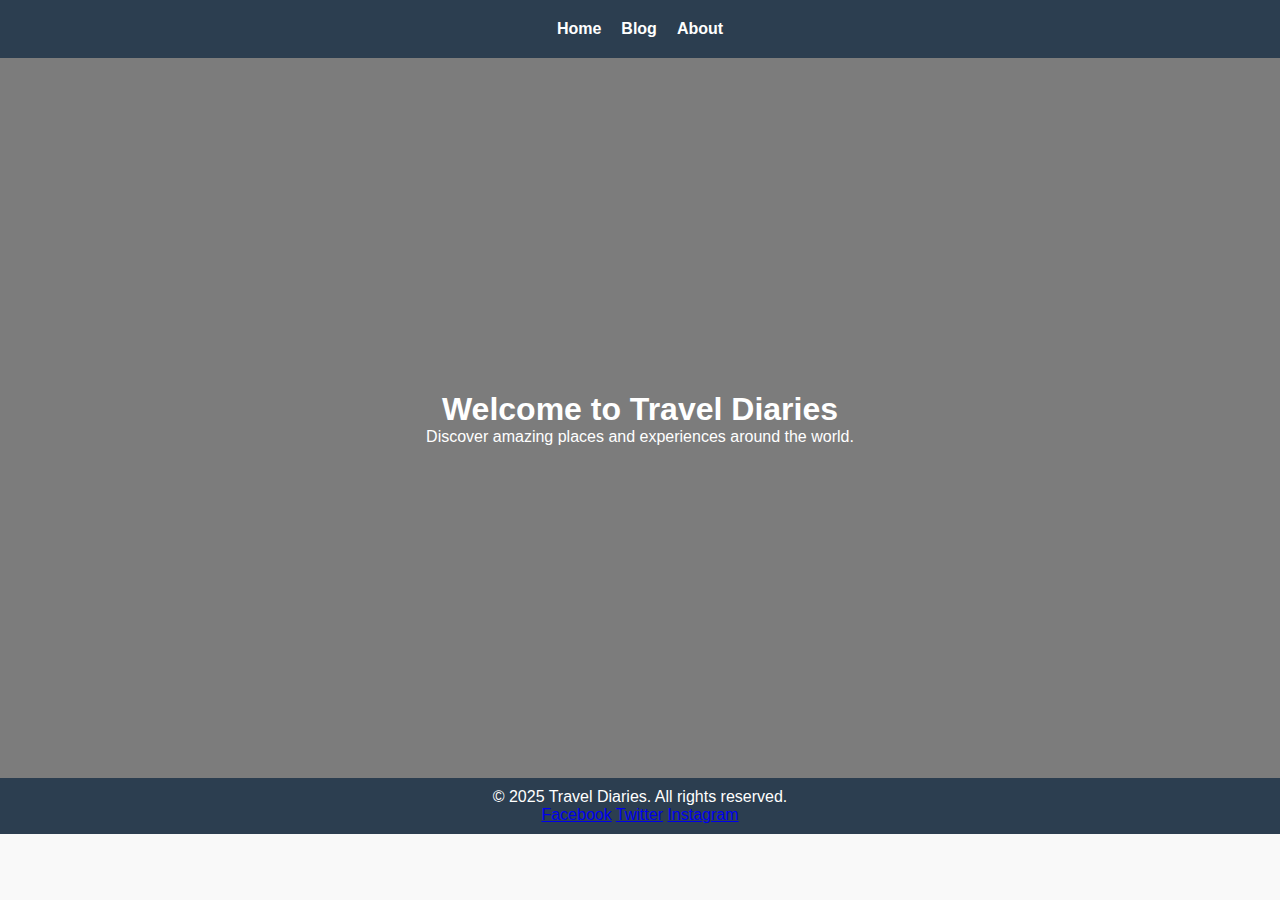
<file: Travel blog/index.html>
<!DOCTYPE html>
<html lang="en">
<head>
    <meta charset="UTF-8">
    <meta name="viewport" content="width=device-width, initial-scale=1.0">
    <title>Travel Blog</title>
    <link rel="stylesheet" href="travel.css">
</head>
<body>
    <header>
        <nav>
            <ul>
                <li><a href="index.html">Home</a></li>
                <li><a href="blog.html">Blog</a></li>
                <li><a href="about.html">About</a></li>
            </ul>
        </nav>
    </header>
    
    <section class="hero">
        <div class="hero-text">
            <h1>Welcome to Travel Diaries</h1>
            <p>Discover amazing places and experiences around the world.</p>
        </div>
    </section>   
    <footer>
        <p>&copy; 2025 Travel Diaries. All rights reserved.</p>
        <div class="social-links">
            <a href="#">Facebook</a>
            <a href="#">Twitter</a>
            <a href="#">Instagram</a>
        </div>
    </footer>
</body>
</html>
</file>
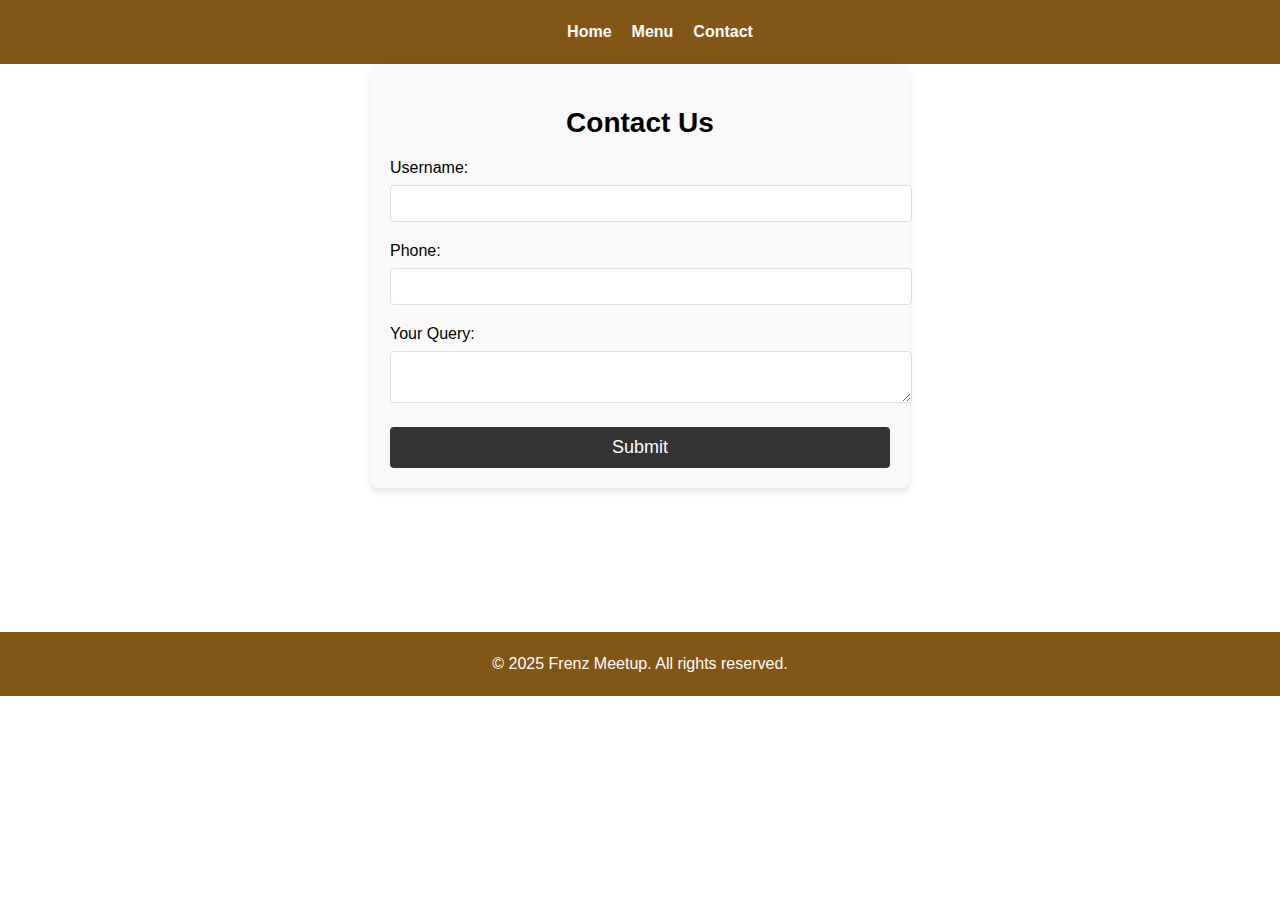
<file: Restaurants/contact.html>
<!DOCTYPE html>
<html lang="en">
<head>
    <meta charset="UTF-8">
    <meta name="viewport" content="width=device-width, initial-scale=1.0">
    <title>Contact - Restaurant App</title>
    <link rel="stylesheet" href="styles.css">
</head>
<body>
    <header>
        <nav>
            <ul>
                <li><a href="home.html">Home</a></li>
                <li><a href="menu.html">Menu</Menu></a></li>
                <li><a href="contact.html">Contact</a></li>
            </ul>
        </nav>
    </header>

    <div class="contact-form">
        <h2>Contact Us</h2>
        <form action="#">
            <label for="username">Username:</label>
            <input type="text" id="username" name="username" required>

            <label for="phone">Phone:</label>
            <input type="text" id="phone" name="phone" required>

            <label for="query">Your Query:</label>
            <textarea id="query" name="query" required></textarea>

            <button type="submit">Submit</button>
        </form>
    </div>
    <br><br><br><br><br><br><br><br>
    <footer>
        <p>&copy; 2025 Frenz Meetup. All rights reserved.</p>
    </footer>
</body>
</html>
</file>
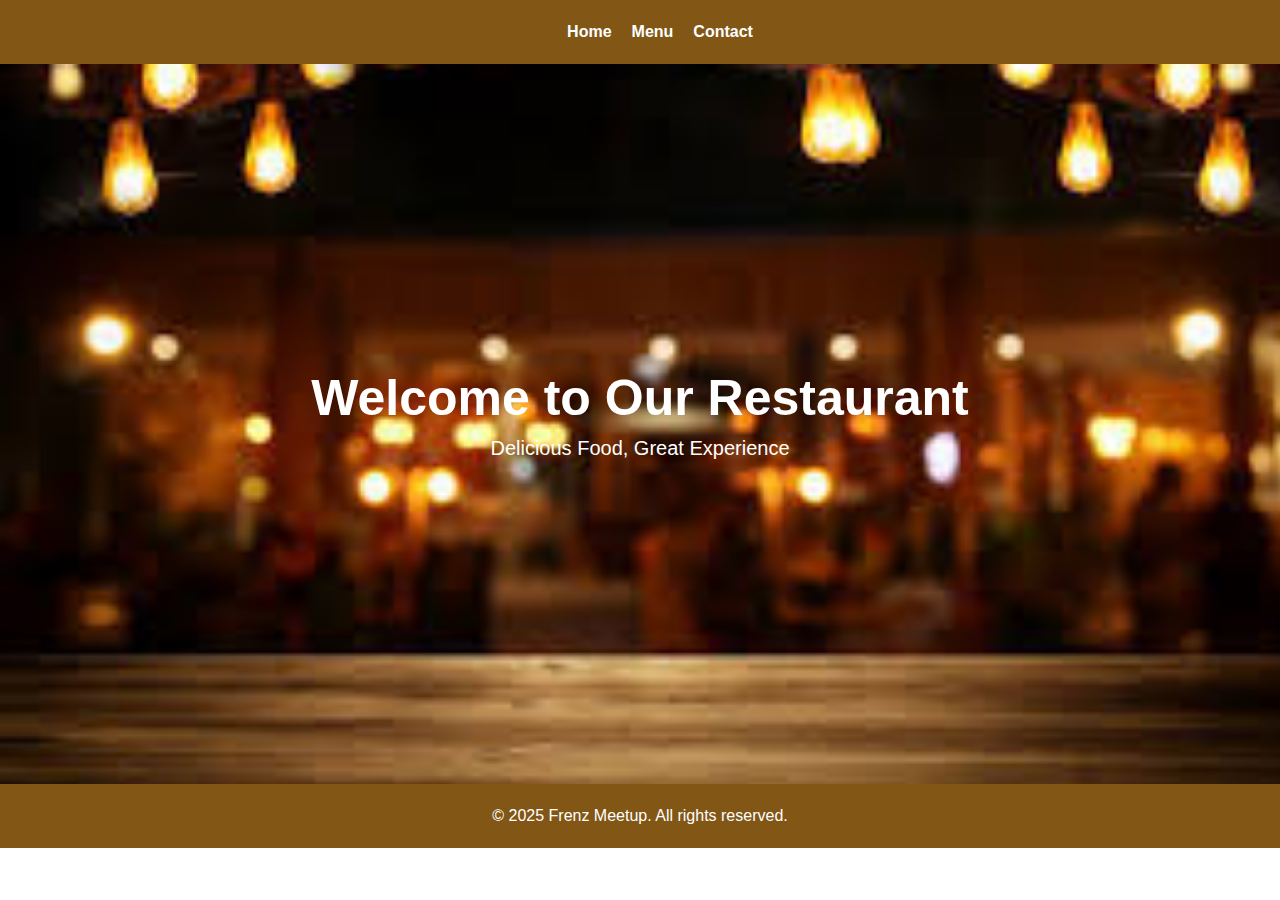
<file: Restaurants/home.html>
<!DOCTYPE html>
<html lang="en">
<head>
    <meta charset="UTF-8">
    <meta name="viewport" content="width=device-width, initial-scale=1.0">
    <title>Frenz Meetup</title>
    <link rel="stylesheet" href="styles.css">
</head>
<body>
    <header>
        <nav>
            <ul>
                <li><a href="home.html">Home</a></li>
                <li><a href="menu.html">Menu</Menu></a></li>
                <li><a href="contact.html">Contact</a></li>
            </ul>
        </nav>
    </header>
 <section class="home">
    <div class="home-content">
        <h1>Welcome to Our Restaurant</h1>
        <p>Delicious Food, Great Experience</p>
    </div>
</section>
<footer>
    <p>&copy; 2025 Frenz Meetup. All rights reserved.</p>
</footer>
</body>
</html>
</file>
<file: Travel blog/travel.css>
/* styles.css */
* {
    margin: 0;
    padding: 0;
    box-sizing: border-box;
    font-family: Arial, sans-serif;
}

body {
    background-color: #f9f9f9;
    color: #333;
}

header {
    background-color: #2c3e50;
    padding: 20px;
    text-align: center;
}

nav ul {
    display: flex;
    justify-content: center;
    list-style: none;
    gap: 20px;
}

nav a {
    text-decoration: none;
    color: white;
    font-weight: bold;
}

.hero {
    display: flex;
    align-items: center;
    justify-content: center;
    text-align: center;
    height: 80vh;  /* Full viewport height */
    width: 100vw;   /* Full viewport width */
    background: url('travel.jpg') no-repeat center center/cover;
    color: white;
    position: relative;
    background-image: url(https://images.pexels.com/photos/2265876/pexels-photo-2265876.jpeg?auto=compress&cs=tinysrgb&h=627&fit=crop&w=1200);
    background-repeat: no-repeat;
    background-attachment: fixed;
    background-size: cover;

}

.hero::before {
    content: "";
    position: absolute;
    top: 0;
    left: 0;
    width: 100%;
    height: 100%;
    background: rgba(0, 0, 0, 0.5); /* Dark overlay for better readability */
}

.hero h1, .hero p {
    position: relative;
    z-index: 1; /* Ensures text stays above the background */
}



.blog-container {
    display: flex;
    flex-wrap: wrap;
    gap: 20px;
    justify-content: center;
    padding: 20px;
}

.blog-post {
    background: white;
    padding: 20px;
    border-radius: 8px;
    box-shadow: 0 4px 8px rgba(0, 0, 0, 0.1);
    width: 300px;
}

footer {
    text-align: center;
    padding: 10px;
    background: #2c3e50;
    color: white;
}

.pagination {
    display: flex;
    justify-content: center;
    margin: 20px 0;
}

.pagination a {
    padding: 10px;
    margin: 5px;
    background: #3498db;
    color: white;
    text-decoration: none;
    border-radius: 5px;
}

.author-container {
    display: flex;
    flex-wrap: wrap;
    gap: 20px;
    justify-content: center;
    padding: 20px;
}

.about {
    align-items: center;
    color: #2c3e50;
    font-style: italic;
    text-align: center;
}
</file>
<file: Restaurants/styles.css>
/* General Styles */
body {
    font-family: Arial, sans-serif;
    margin: 0;
    padding: 0;
    box-sizing: border-box;
}
header {
    background-color: #825615;
    padding: 7px;
    text-align: center;
}

nav ul {
    display: flex;
    justify-content: center;
    list-style: none;
    gap: 20px;
}

nav a {
    text-decoration: none;
    color: white;
    font-weight: bold;
}
/* Home Page Styles */
.home {
    display: flex;
    align-items: center;
    justify-content: center;
    text-align: center;
    height: 80vh;  /* Full viewport height */
    width: 100vw;   /* Full viewport width */
    color: white;
    position: relative;
    background-image: url([data-uri]);
    background-repeat: no-repeat;
    background-size: cover;
    background-attachment: fixed;
}

.home h1 {
    font-size: 50px;
    margin: 0;
}

.home p {
    font-size: 20px;
    margin-top: 10px;
}

/* Menu Page Styles */
.menu {
    background-color: #f4f4f4;
    color: #333;
}

.menu-container {
    text-align: center;
    padding: 50px 20px;
    background-image: url(https://encrypted-tbn0.gstatic.com/images?q=tbn:ANd9GcTCkoiFAMTiGGimYbthmVU5nSoLHlwrVDS71A&s);
    background-repeat: no-repeat;
    background-attachment: fixed;
    background-size: cover;
}

.menu-container h2 {
    font-size: 30px;
    margin-bottom: 30px;
}

.menu-items {
    display: flex;
    justify-content: center;
    gap: 20px;
    flex-wrap: wrap;
}

.menu-card {
    background-color: white;
    border-radius: 8px;
    box-shadow: 0 4px 6px rgba(0, 0, 0, 0.1);
    padding: 20px;
    width: 200px;
    text-align: center;
}

.menu-card img {
    width: 100%;
    border-radius: 8px;
}

.menu-card h3 {
    font-size: 20px;
    margin-top: 15px;
}

.menu-card p {
    font-size: 18px;
    margin-top: 5px;
}

/* Contact Page Styles */
.contact {
    background-color: #fff;
    color: #333;
    padding: 50px 20px;
}

.contact-form {
    max-width: 500px;
    margin: 0 auto;
    background-color: #f9f9f9;
    padding: 20px;
    border-radius: 8px;
    box-shadow: 0 4px 6px rgba(0, 0, 0, 0.1);
}

.contact-form h2 {
    font-size: 28px;
    margin-bottom: 20px;
    text-align: center;
}

.contact-form label {
    font-size: 16px;
    margin-bottom: 8px;
    display: block;
}

.contact-form input,
.contact-form textarea {
    width: 100%;
    padding: 10px;
    margin-bottom: 20px;
    border: 1px solid #ddd;
    border-radius: 4px;
}

.contact-form button {
    width: 100%;
    padding: 10px;
    background-color: #333;
    color: white;
    border: none;
    border-radius: 4px;
    font-size: 18px;
}

.contact-form button:hover {
    background-color: #555;
}
footer {
    text-align: center;
    padding: 7px;
    background: #825615;
    color: white;
}
</file>
